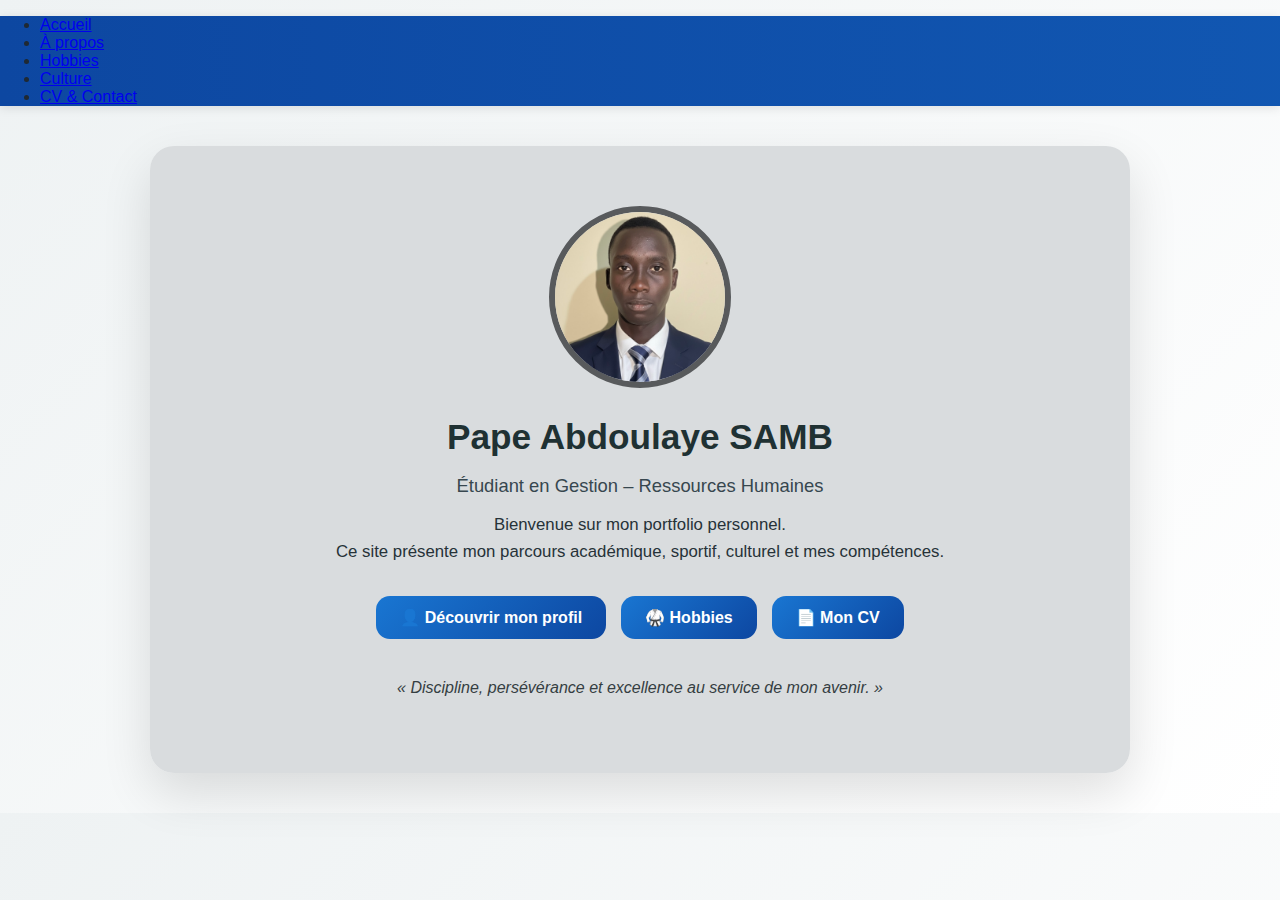
<file: index.html>
<!DOCTYPE html>
<html lang="fr">
<head>
    <meta charset="UTF-8">
    <title>Parcours & Excellence – Pape Abdoulaye SAMB</title>

    <!-- IMPORTANT POUR MOBILE -->
    <meta name="viewport" content="width=device-width, initial-scale=1.0">

    <link rel="stylesheet" href="style.css">
</head>
<body>

<nav>
    <ul>
        <li><a href="index.html">Accueil</a></li>
        <li><a href="apropos.html">À propos</a></li>
        <li><a href="sport.html">Hobbies</a></li>
        <li><a href="culture.html">Culture</a></li>
        <li><a href="contact.html">CV & Contact</a></li>
    </ul>
</nav>

<div class="container">

    <!-- SECTION HERO -->
    <header class="hero">

        <img src="maphoto.jpg" alt="Photo de Pape Abdoulaye SAMB" class="photo">

        <h1>Pape Abdoulaye SAMB</h1>

        <p class="subtitle">
            Étudiant en Gestion – Ressources Humaines
        </p>

        <p class="intro">
            Bienvenue sur mon portfolio personnel.<br>
            Ce site présente mon parcours académique, sportif, culturel
            et mes compétences.
        </p>

        <div class="buttons">
            <a href="apropos.html" class="btn">👤 Découvrir mon profil</a>
            <a href="sport.html" class="btn">🥋 Hobbies</a>
            <a href="contact.html" class="btn">📄 Mon CV</a>
        </div>

        <p class="quote">
            « Discipline, persévérance et excellence au service de mon avenir. »
        </p>

    </header>

</div>

</body>
</html>
</file>
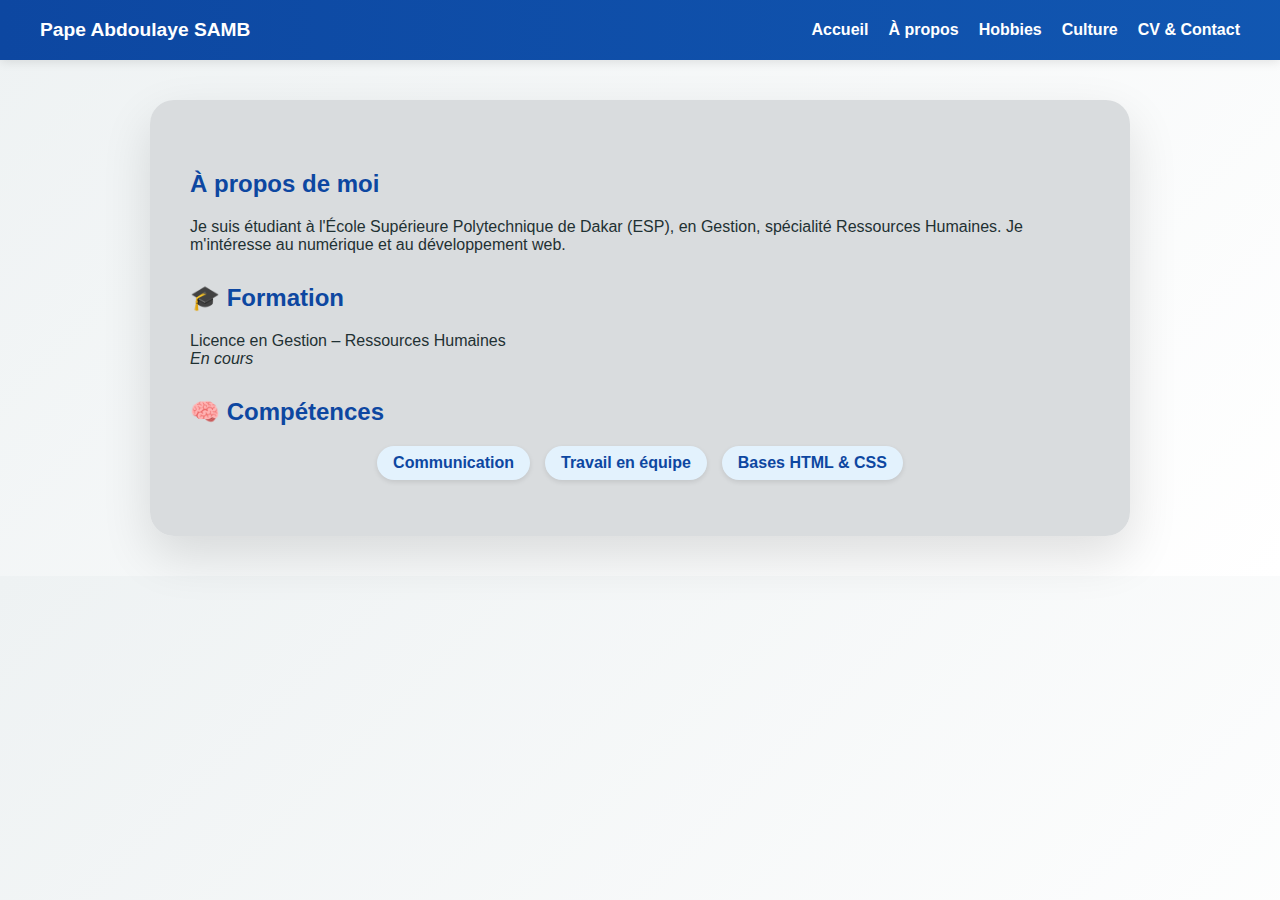
<file: apropos.html>
<!DOCTYPE html>
<html lang="fr">
<head>
    <meta charset="UTF-8">
    <title>À propos – Pape Abdoulaye SAMB</title>
     <meta name="viewport" content="width=device-width, initial-scale=1.0">
    <link rel="stylesheet" href="style.css">
</head>
<body>

<nav>
  <div class="nav-container">

    <span class="logo">Pape Abdoulaye SAMB</span>

    <input type="checkbox" id="menu-toggle">
    <label for="menu-toggle" class="burger">☰</label>

    <ul class="nav-menu">
      <li><a href="index.html">Accueil</a></li>
      <li><a href="apropos.html">À propos</a></li>
      <li><a href="sport.html">Hobbies</a></li>
      <li><a href="culture.html">Culture</a></li>
      <li><a href="contact.html">CV & Contact</a></li>
    </ul>

  </div>
</nav>


<div class="container">
    <h2>À propos de moi</h2>
    <p>
        Je suis étudiant à l'École Supérieure Polytechnique de Dakar (ESP),
        en Gestion, spécialité Ressources Humaines.
        Je m'intéresse au numérique et au développement web.
    </p>

    <h2>🎓 Formation</h2>
    <p>
        Licence en Gestion – Ressources Humaines<br>
        <em>En cours</em>
    </p>

    <h2>🧠 Compétences</h2>
  
    <ul class="liste-skills">
        <li>Communication</li>
        <li>Travail en équipe</li>
        <li>Bases HTML & CSS</li>
    </ul>
</div>

</body>
</html>
</file>
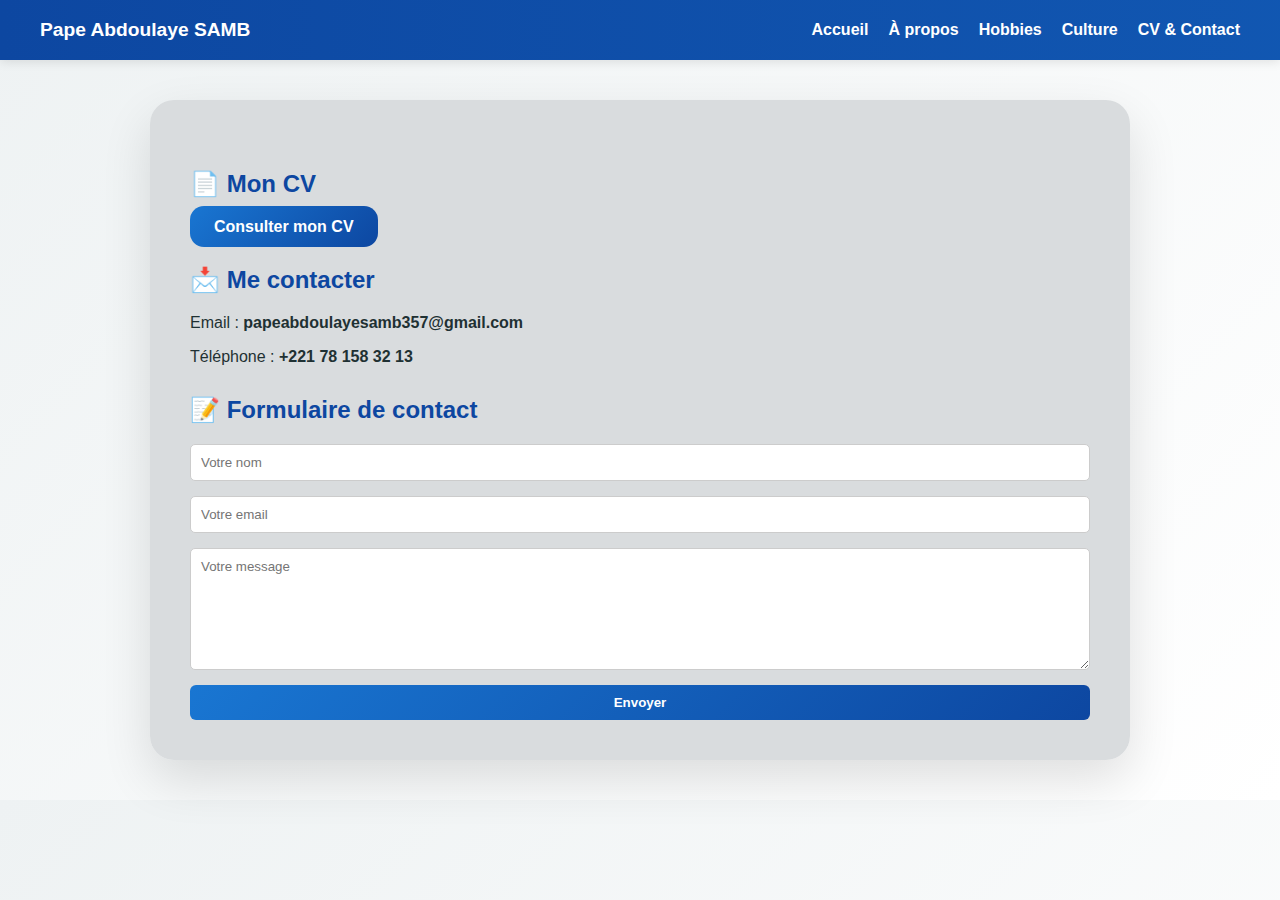
<file: contact.html>
<!DOCTYPE html>
<html lang="fr">
<head>
    <meta charset="UTF-8">
    <title>CV & Contact – Pape Abdoulaye SAMB</title>
     <meta name="viewport" content="width=device-width, initial-scale=1.0">
    <link rel="stylesheet" href="style.css">
</head>
<body>

<nav>
  <div class="nav-container">

    <span class="logo">Pape Abdoulaye SAMB</span>

    <input type="checkbox" id="menu-toggle">
    <label for="menu-toggle" class="burger">☰</label>

    <ul class="nav-menu">
      <li><a href="index.html">Accueil</a></li>
      <li><a href="apropos.html">À propos</a></li>
      <li><a href="sport.html">Hobbies</a></li>
      <li><a href="culture.html">Culture</a></li>
      <li><a href="contact.html">CV & Contact</a></li>
    </ul>

  </div>
</nav>

<div class="container">
    <h2>📄 Mon CV</h2>
    <a href="Pape_Abdoulaye_SAMB.pdf" target="_blank" class="btn">
        Consulter mon CV
    </a>

    <h2>📩 Me contacter</h2>
    <p>Email : <strong>papeabdoulayesamb357@gmail.com</strong></p>
    <p>Téléphone : <strong>+221 78 158 32 13</strong></p>

    <h2>📝 Formulaire de contact</h2>

   <div id="my-form-status" style="margin-top: 10px; color: green; font-weight: bold;"></div>



<form  id="my-form" class="form" action="https://formspree.io/f/xrelnjea" method="POST">
  <input type="text" name="name" placeholder="Votre nom" required>
  <input type="email" name="email" placeholder="Votre email" required>
  <textarea name="message" placeholder="Votre message" required></textarea>
  <button type="submit">Envoyer</button>
</form>

<script>
  var form = document.getElementById("my-form");
  
  async function handleSubmit(event) {
    event.preventDefault();
    var status = document.getElementById("my-form-status");
    var data = new FormData(event.target);
    fetch(event.target.action, {
      method: form.method,
      body: data,
      headers: {
          'Accept': 'application/json'
      }
    }).then(response => {
      if (response.ok) {
        status.innerHTML = "Votre message a été envoyé !";
        form.reset()
      } else {
        response.json().then(data => {
          if (Object.hasOwn(data, 'errors')) {
            status.innerHTML = data["errors"].map(error => error["message"]).join(", ")
          } else {
            status.innerHTML = "Oops! Il me semble qu'il y'a erreur"
          }
        })
      }
    }).catch(error => {
      status.innerHTML = "Oops! Nous avons un probleme pour soumettre"
    });
  }
  form.addEventListener("submit", handleSubmit)
</script>




</body>
</html>
</file>
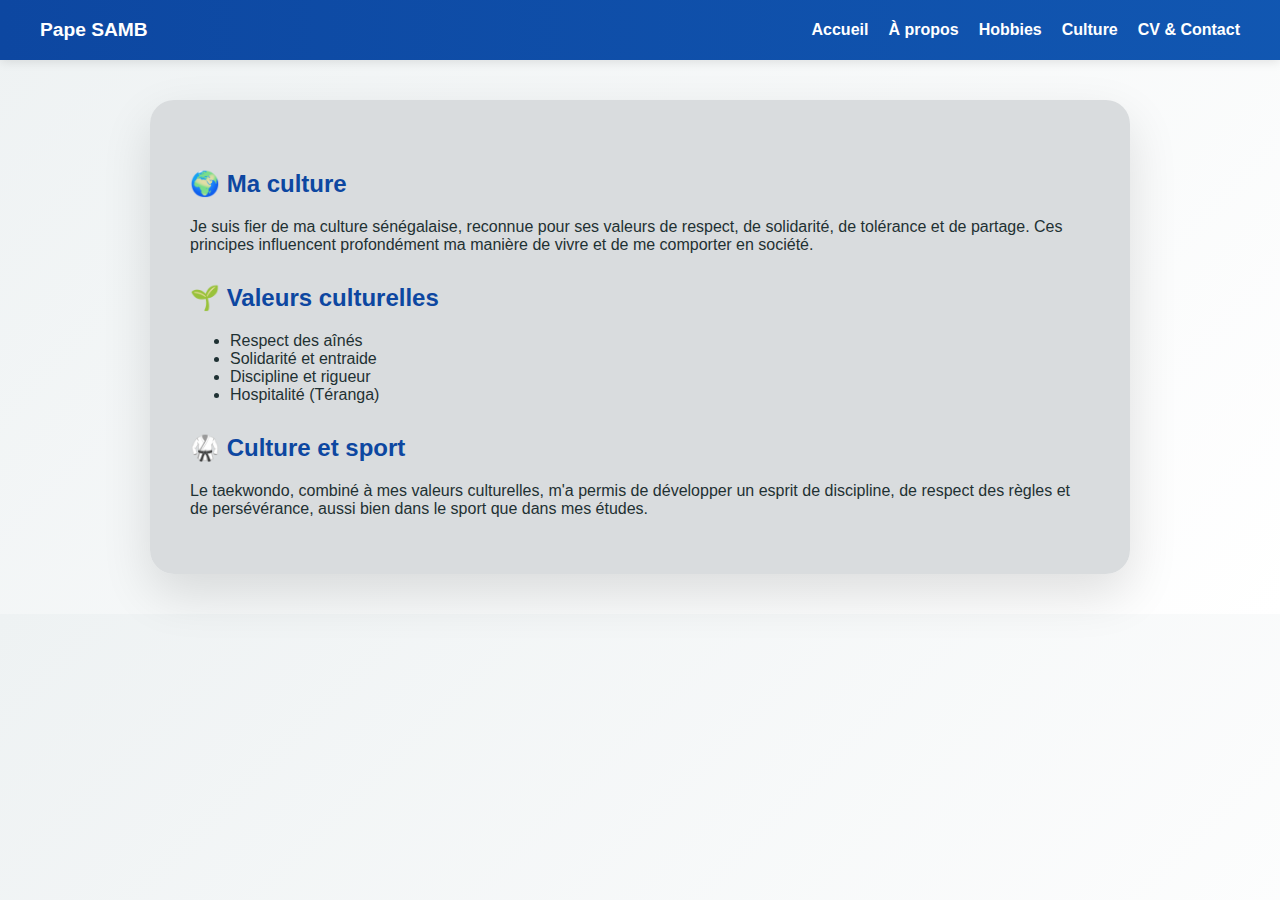
<file: culture.html>
<!DOCTYPE html>
<html lang="fr">
<head>
    <meta charset="UTF-8">
    <title>Culture & Valeurs – Pape Abdoulaye SAMB</title>
     <meta name="viewport" content="width=device-width, initial-scale=1.0">
    <link rel="stylesheet" href="style.css">
</head>
<body>

<nav>
  <div class="nav-container">

    <span class="logo">Pape SAMB</span>

    <input type="checkbox" id="menu-toggle">
    <label for="menu-toggle" class="burger">☰</label>

    <ul class="nav-menu">
      <li><a href="index.html">Accueil</a></li>
      <li><a href="apropos.html">À propos</a></li>
      <li><a href="sport.html">Hobbies</a></li>
      <li><a href="culture.html">Culture</a></li>
      <li><a href="contact.html">CV & Contact</a></li>
    </ul>

  </div>
</nav>


<div class="container">
    <h2>🌍 Ma culture</h2>
    <p>
        Je suis fier de ma culture sénégalaise, reconnue pour ses valeurs
        de respect, de solidarité, de tolérance et de partage.
        Ces principes influencent profondément ma manière de vivre
        et de me comporter en société.
    </p>

    <h2>🌱 Valeurs culturelles</h2>
    <ul class="list">
        <li>Respect des aînés</li>
        <li>Solidarité et entraide</li>
        <li>Discipline et rigueur</li>
        <li>Hospitalité (Téranga)</li>
    </ul>

    <h2>🥋 Culture et sport</h2>
    <p>
        Le taekwondo, combiné à mes valeurs culturelles, m'a permis de
        développer un esprit de discipline, de respect des règles et
        de persévérance, aussi bien dans le sport que dans mes études.
    </p>
</div>

</body>
</html>
</file>
<file: style.css>
/* ================= BODY & BASE ================= */
body {
    margin: 0;
    font-family: 'Segoe UI', Arial, sans-serif;
    background: linear-gradient(135deg, #eef2f3, #ffffff);
    color: #1f2933;
}

img {
    max-width: 100%;
    height: auto;
}

h1 {
    margin: 10px 0 5px;
    font-size: 2.2em;
}

h2 {
    margin-top: 30px;
    color: #0d47a1;
}

/* ================= NAV ================= */
nav {
    background: linear-gradient(270deg, #0d47a1, #1976d2, #0d47a1);
    background-size: 600% 600%;
    animation: navGradient 20s ease infinite;
    position: relative;
    box-shadow: 0 2px 10px rgba(0,0,0,0.1);
}

@keyframes navGradient {
    0% { background-position: 0% 50%; }
    50% { background-position: 100% 50%; }
    100% { background-position: 0% 50%; }
}

.nav-container {
    max-width: 1200px;
    margin: 0 auto;
    padding: 0 20px;
    display: flex;
    justify-content: space-between;
    align-items: center;
    min-height: 60px;
}

.logo {
    color: white;
    font-weight: bold;
    font-size: 1.2em;
    z-index: 10;
}

/* Hack du Menu Burger */
#menu-toggle { display: none; }

.burger {
    display: none;
    font-size: 24px;
    color: white;
    cursor: pointer;
    user-select: none;
}

.nav-menu {
    list-style: none;
    margin: 0;
    padding: 0;
    display: flex;
    gap: 20px;
}

.nav-menu li a {
    color: white;
    text-decoration: none;
    font-weight: 600;
    transition: color 0.3s;
    font-size: 1em;
}

.nav-menu li a:hover {
    color: #ffd700;
}

/* ================= CONTAINER ================= */
.container {
    max-width: 900px;
    margin: 40px auto;
    padding: 40px;
    border-radius: 24px;
    box-shadow: 0 20px 50px rgba(0,0,0,0.12);
    color: #1f3133;
    background: linear-gradient(135deg, #d9dcde, #d9dcde, #d9dcde);
    background-size: 400% 400%;
    animation: gradientShift 25s ease infinite;
}

@keyframes gradientShift {
    0% { background-position: 0% 50%; }
    50% { background-position: 100% 50%; }
    100% { background-position: 0% 50%; }
}

/* ================= HERO ================= */
.hero {
    text-align: center;
    padding: 20px;
    min-height: auto;
}

.photo {
    width: 170px;
    height: 170px;
    object-fit: cover;
    border-radius: 50%;
    border: 6px solid #585a5c; 
    margin-bottom: 15px;
    background-color: white;
}

.subtitle {
    color: #37474f;
    font-size: 1.15em;
    margin-bottom: 15px;
}

.intro {
    max-width: 650px;
    margin: 0 auto 30px;
    font-size: 1.05em;
    line-height: 1.6;
    color: #263238;
}

/* ================= BOUTONS ================= */
.buttons {
    display: flex;
    justify-content: center; /* Centré horizontalement par défaut */
    flex-wrap: wrap;
    gap: 15px;
}

.btn {
    background: linear-gradient(135deg, #1976d2, #0d47a1);
    color: white;
    padding: 12px 24px;
    border-radius: 14px;
    text-decoration: none;
    font-weight: 600;
    transition: transform 0.3s ease, box-shadow 0.3s ease;
}

.btn:hover {
    transform: translateY(-4px);
    box-shadow: 0 10px 25px rgba(13,71,161,0.3);
}

/* ================= BADGES & SKILLS (Nouveau) ================= */
.palmares {
    display: grid;
    grid-template-columns: repeat(auto-fit, minmax(220px, 1fr));
    gap: 20px;
    margin-top: 20px;
}

.badge {
    padding: 15px;
    border-radius: 12px;
    font-weight: bold;
    box-shadow: 0 5px 15px rgba(0,0,0,0.1);
    transition: transform 0.3s ease, box-shadow 0.3s ease;
}

.badge span {
    display: block;
    margin-top: 5px;
    font-weight: normal;
    font-size: 0.9em;
}

.gold { background-color: #fff9c4; border-left: 6px solid #fbc02d; }
.silver { background-color: #cfd8dc; border-left: 6px solid #607d8b; }
.bronze { background-color: #ffe0b2; border-left: 6px solid #ef6c00; }

.badge:hover {
    transform: scale(1.05);
    box-shadow: 0 10px 25px rgba(0,0,0,0.15);
}

/* Style pour la liste des compétences (Boutons bleus) */
.liste-skills {
    list-style: none;
    padding: 0;
    display: flex;
    justify-content: center;
    gap: 15px;
    flex-wrap: wrap;
}

.liste-skills li {
    background-color: #e3f2fd;
    color: #0d47a1;
    padding: 8px 16px;
    border-radius: 20px;
    font-weight: 600;
    box-shadow: 0 2px 5px rgba(0,0,0,0.1);
}

/* ================= SECTIONS & FORMULAIRES ================= */
section {
    margin-top: 40px;
    text-align: center;
    transition: transform 0.3s ease, box-shadow 0.3s ease;
}

section:hover { transform: translateY(-3px); }

.hobby {
    margin-top: 25px;
    text-align: left;
}

.hobby h3 {
    color: #263238;
    margin-bottom: 5px;
}

.form {
    margin-top: 20px;
    display: flex;
    flex-direction: column;
}

.form input,
.form textarea {
    margin-bottom: 15px;
    padding: 10px;
    font-family: inherit;
    border-radius: 5px;
    border: 1px solid #ccc;
}

.form textarea { height: 100px; }

.form button {
    background: linear-gradient(135deg, #1976d2, #0d47a1);
    color: white;
    padding: 10px;
    border: none;
    border-radius: 6px;
    font-weight: bold;
    cursor: pointer;
}

.form button:hover { box-shadow: 0 8px 20px rgba(13,71,161,0.3); }

.quote {
    margin-top: 40px;
    font-style: italic;
    color: #353e42;
    text-align: center;
}

/* ================= RESPONSIVE (MOBILE) ================= */
@media (max-width: 768px) {
    
    /* 1. Menu Burger */
    .burger { display: block; }

    .nav-menu {
        position: absolute;
        top: 100%;
        left: 0;
        right: 0;
        background: #0d47a1;
        flex-direction: column;
        align-items: center;
        gap: 0;
        overflow: hidden;
        max-height: 0;
        transition: max-height 0.3s ease-in-out;
        z-index: 100;
    }

    .nav-menu li {
        width: 100%;
        text-align: center;
        border-bottom: 1px solid rgba(255,255,255,0.1);
    }

    .nav-menu li a {
        display: block;
        padding: 15px;
    }

    #menu-toggle:checked ~ .nav-menu {
        max-height: 400px;
    }

    /* 2. Ajustements Layout Mobile */
    .container {
        padding: 20px; /* Moins de padding sur mobile */
        margin: 20px auto;
    }

    .buttons {
        flex-direction: column; /* Boutons verticaux sur mobile uniquement */
    }
    
    .btn {
        width: 100%; /* Boutons pleine largeur sur mobile */
        text-align: center;
        box-sizing: border-box;
    }
}
</file>
